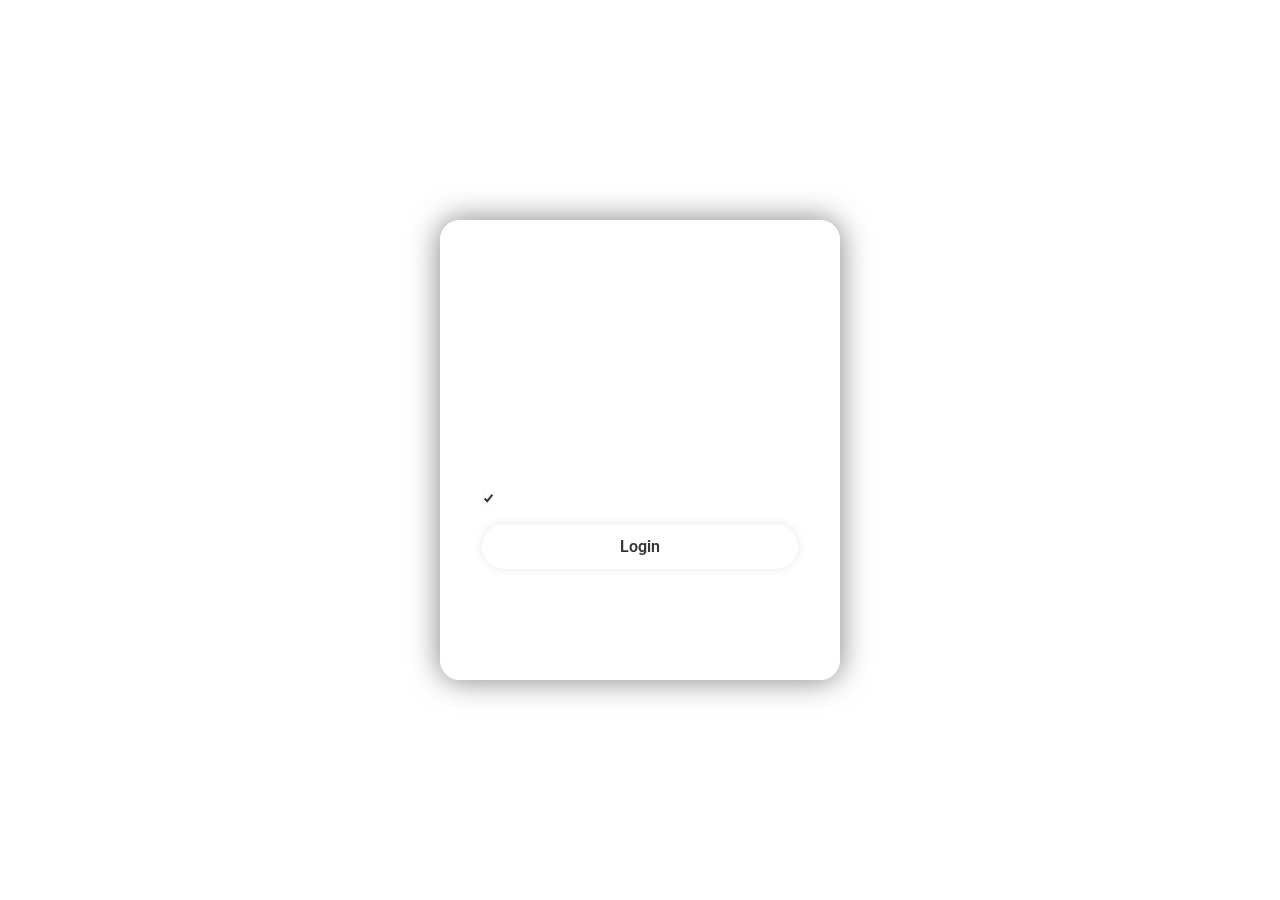
<file: login.html>
<!DOCTYPE html>
<html lang="en">

<head>
    <meta charset="UTF-8">
    <meta name="viewport" content="width=device-width, initial-scale=1.0">
    <title>Login</title>
    <link href='https://unpkg.com/boxicons@2.1.4/css/boxicons.min.css' rel='stylesheet'>
    <link rel="stylesheet" href="login.css">
</head>

<body>
    <div class="wrapper">
        <div class="form-box login">
            <form action="">
                <h1>Login</h1>
                <div class="input-box">
                    <input type="text" placeholder="Username" required>
                    <i class='bx bxs-user'></i>
                </div>
                <div class="input-box">
                    <input type="password" placeholder="Password" required>
                    <i class='bx bxs-lock-alt'></i>
                </div>
                <div class="remember-forgot">
                    <label><input type="checkbox" checked>Remember me</label>
                    <a href="#">Forgot password?</a>
                </div>
                <button type="submit" class="btn">Login</button>
                <div class="login-register">
                    <p>Don't have an account? <a href="#" class="register-link">Register</a></p>
                </div>
            </form>
        </div>

        <div class="form-box register">
            <form action="">
                <h1>Register</h1>
                <div class="input-box">
                    <input type="text" placeholder="Username" required>
                    <i class='bx bxs-user'></i>
                </div>
                <div class="input-box">
                    <input type="email" placeholder="Email" required>
                    <i class='bx bxs-envelope'></i>
                </div>
                <div class="input-box">
                    <input type="password" placeholder="Password" required>
                    <i class='bx bxs-lock-alt'></i>
                </div>
                <div class="remember-forgot">
                    <label><input type="checkbox" checked>I agree to the terms & conditions</label>
                </div>
                <button type="submit" class="btn">Register</button>
                <div class="login-register">
                    <p>Already have an account? <a href="#" class="login-link">Login</a></p>
                </div>
            </form>
        </div>
    </div>

    <script src="member.js"></script>

</body>

</html>
</file>
<file: login.css>
@import url('https://fonts.googleapis.com/css2?family=Kanit:ital,wght@0,100;0,200;0,300;0,400;0,500;0,600;0,700;0,800;0,900;1,100;1,200;1,300;1,400;1,500;1,600;1,700;1,800;1,900&family=Roboto:ital,wght@0,100;0,300;0,400;0,500;0,700;0,900;1,100;1,300;1,400;1,500;1,700;1,900&display=swap');

* {
    padding: 0;
    margin: 0;
    box-sizing: border-box;
    font-family: "Roboto", sans-serif;
}

body {
    display: flex;
    justify-content: center;
    align-items: center;
    min-height: 100vh;
    background: url("https://images.unsplash.com/photo-1518770660439-4636190af475?q=80&w=2070&auto=format&fit=crop&ixlib=rb-4.0.3&ixid=M3wxMjA3fDB8MHxwaG90by1wYWdlfHx8fGVufDB8fHx8fA%3D%3D") no-repeat;
    background-size: cover;
    background-position: center;

}

.wrapper {
    position: relative;
    width: 400px;
    height: 460px;
    background-color: transparent;
    border: 2px solid rgba(255, 255, 255, .5);
    backdrop-filter: blur(20px);
    box-shadow: 0 0 30px rgba(0, 0, 0, .5);
    color: white;
    display: flex;
    border-radius: 20px;
    justify-content: center;
    align-items: center;
    overflow: hidden;
    transition: transform 0.5s ease, height 0.2s ease;
    user-select: none;
}

.wrapper .form-box {
    width: 100%;
    padding: 40px;

    h1 {
        font-size: 36px;
        text-align: center;
    }
}

.wrapper.active {
    height: 520px;
}

.wrapper .form-box.login {
    transition: transform 0.18s ease;
    transform: translateX(0);
}

.wrapper.active .form-box.login {
    transition: none;
    transform: translateX(-400px);
}

.wrapper .form-box.register {
    position: absolute;
    transition: none;
    transform: translateX(400px);
}

.wrapper.active .form-box.register {
    transition: transform 0.18s ease;
    transform: translateX(0);
}

.wrapper .input-box {
    position: relative;
    width: 100%;
    height: 50px;
    margin: 30px 0;
}

.input-box input {
    width: 100%;
    height: 100%;
    background: transparent;
    border: none;
    outline: none;
    border: 2px solid rgba(255, 255, 255, .2);
    border-radius: 40px;
    font-size: 16px;
    color: white;
    padding: 20px 45px 20px 20px;
}

.input-box input::placeholder {
    color: white;
}

.input-box i {
    position: absolute;
    right: 20px;
    top: 50%;
    transform: translateY(-50%);
    font-size: 20px;
}

.wrapper .remember-forgot {
    display: flex;
    justify-content: space-between;
    font-size: 14.5px;
    margin: -15px 0 15px;
}

.remember-forgot label input {
    accent-color: white;
    margin-right: 3px;
    cursor: pointer;
}

.remember-forgot label {
    cursor: pointer;
}

.remember-forgot a {
    color: white;
    text-decoration: none;
}

.remember-forgot a:hover {
    text-decoration: underline;
}

.wrapper .btn {
    width: 100%;
    height: 45px;
    background-color: white;
    border: none;
    outline: none;
    box-shadow: 0 0 10px rgba(0, 0, 0, .1);
    cursor: pointer;
    font-size: 16px;
    color: #333;
    font-weight: 600;
    border-radius: 40px;
}

.wrapper .btn:hover {
    background-color: gold;
}

.wrapper .login-register {
    font-size: 14.5px;
    text-align: center;
    margin: 20px;
}

.login-register p a {
    color: white;
    text-decoration: none;
    font-weight: 600;
}

.login-register p a:hover {
    text-decoration: underline;
}
</file>
